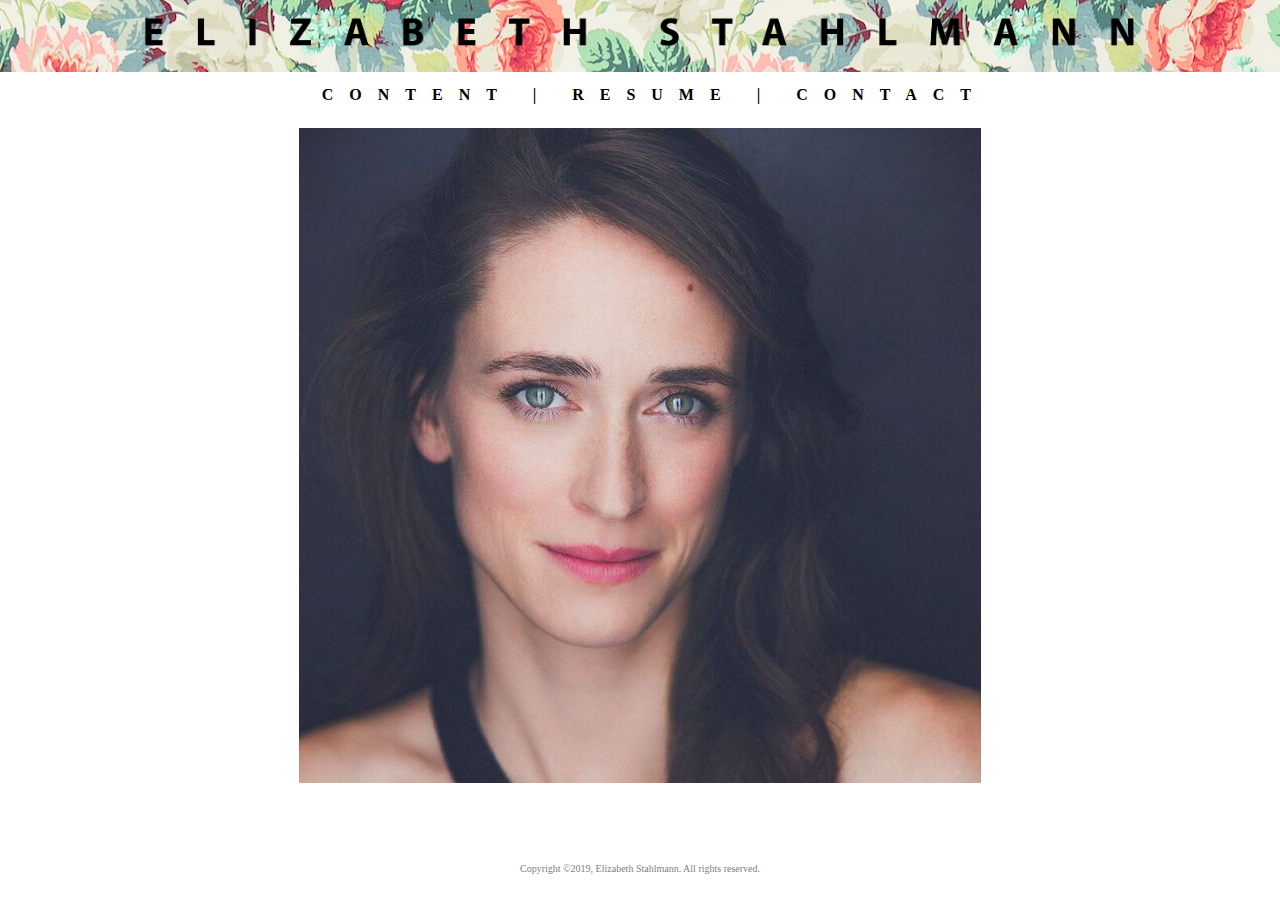
<file: index.html>
<!DOCTYPE html>
<html>		
	<head>

	<meta name="google-site-verification" content="GD5VXD0FoTJpkL4X8B_8cUMUQOQ4CCqorMhsyfZO4cc" />
		<meta name="viewport" content="width=device-width, initial-scale=1">


<meta name="description" content="Elizabeth Stahlmann is a New York based actor and graduate from the Yale School of Drama. " />

		<link rel="stylesheet" type="text/css" href="stylesheet.css">
			<title>
			ELIZABETH STAHLMANN
			</title>




	


	<body>
		
			<header style="position: relative; top: -1.5em;">
		<h1>
		<a href="index.html" class="one"><img src="images/title.png"></a>	
		</h1>
					
		
	<nav style="position: relative; padding-bottom: 1em; top: -1.5em;">

			<b>
			<a class="two" href="content.html">CONTENT |</a>
			<a class="two" href="resume.html">RESUME |</a>
			<a class="two" href="contact.html">CONTACT</a>
			</b>
		
	</nav>
		<img style="position: relative; top: -1em; max-width: 80%; height: auto;" src="images/headshot2.jpg">



</header>
	


			<footer> Copyright ©2019, Elizabeth Stahlmann. All rights reserved.</footer>
</section>	
	</body>


</html>
</file>
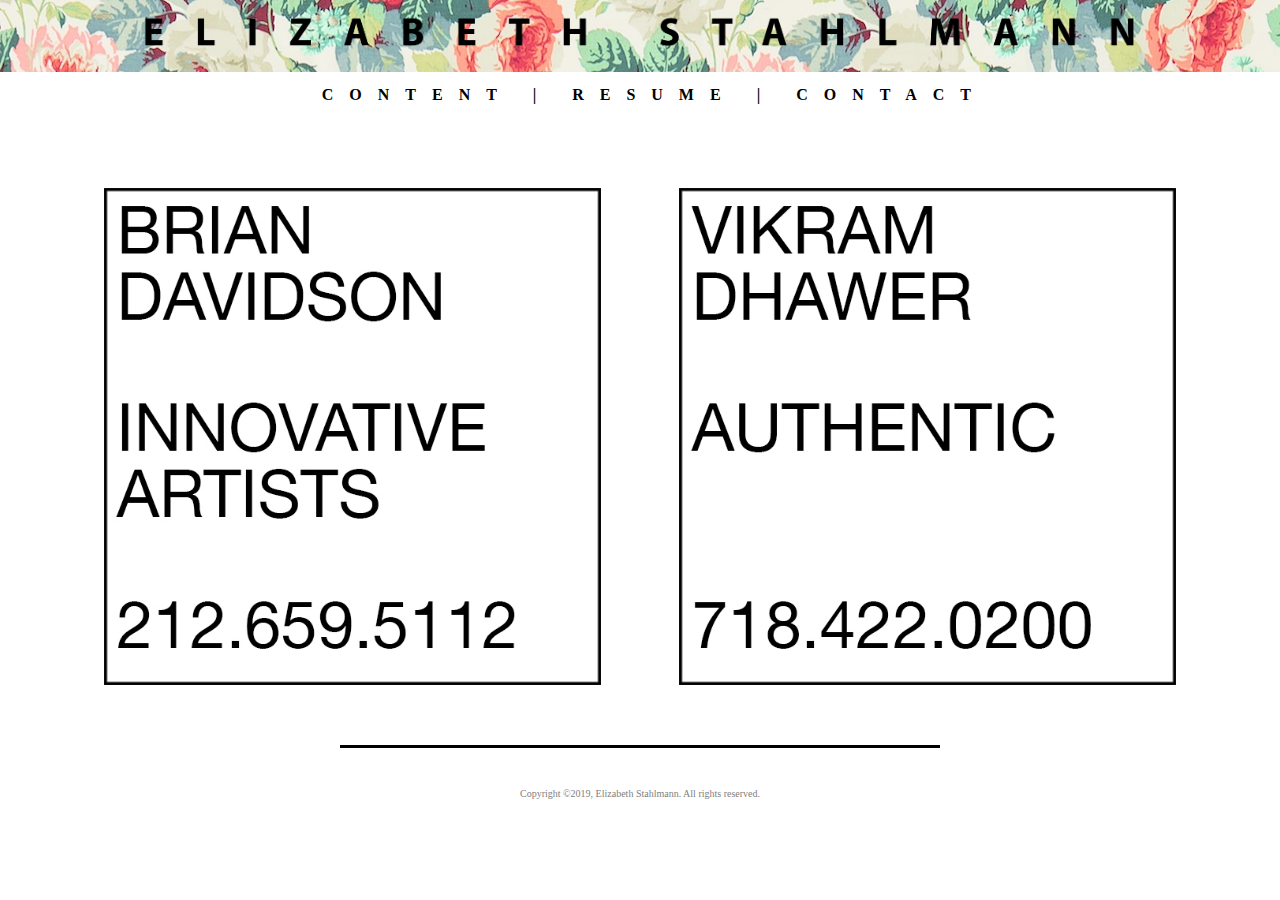
<file: contact.html>
<!DOCTYPE html>

<html>		
	<head>
		<meta name="viewport" content="width=device-width, initial-scale=1">

		<link rel="stylesheet" type="text/css" href="stylesheet.css">
			<title>
			CONTACT | ELIZABETH STAHLMANN
			</title>


	<body>
		
			<header style="position: relative; top: -1.5em;">
		<h1>
		<a href="index.html" class="one"><img src="images/title.png"></a>	
		</h1>
					
		
	<nav style="position: relative; padding-bottom: 1em; top: -1.5em;">

			<b>
			<a class="two" href="content.html">CONTENT |</a>
			<a class="two" href="resume.html">RESUME |</a>
			<a class="two" href="contact.html">CONTACT</a>
			</b>
		
	</nav>


	<table style="max-width: 90%; padding-top: 2em;" align="center" cellpadding="10">
		
	<tr>
		<td>
			<a href="mailto:brian.davidson@iany.com">
				<img src="images/a.jpg" onmouseover="this.src='images/ag1.jpg'" onmouseout="this.src='images/a.jpg'" />
			</a>	
		</td>


		<td>
			<a href="mailto:vikram@authenticm.com" class="button2">
				<img src="images/a3.jpg" onmouseover="this.src='images/ag2.jpg'" onmouseout="this.src='images/a3.jpg'" />
			</a>
		</td>	





</tr>
</table>

<img src="images/line.jpg" style="height: 3px; padding-top: 3em">
			<footer> Copyright ©2019, Elizabeth Stahlmann. All rights reserved.</footer>

	</body>

	</html>
</file>
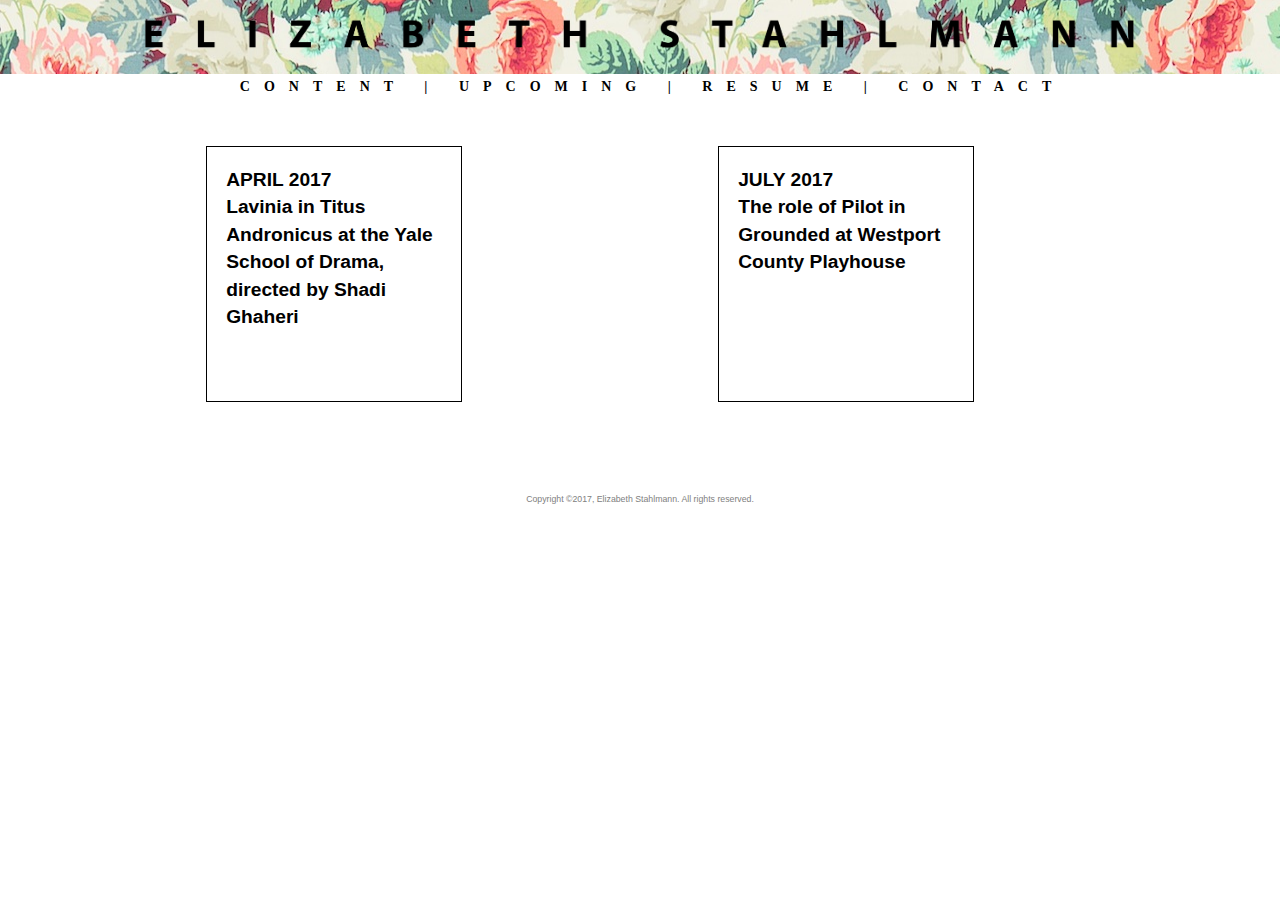
<file: events.html>
<!DOCTYPE html>

<html>		
	<head>
		<meta name="viewport" content="width=device-width, initial-scale=1">

		<link rel="stylesheet" type="text/css" href="stylesheet.css">
		  <link rel="stylesheet" href="https://maxcdn.bootstrapcdn.com/bootstrap/3.3.7/css/bootstrap.min.css">
		  <script src="https://ajax.googleapis.com/ajax/libs/jquery/3.2.1/jquery.min.js"></script>
		  <script src="https://maxcdn.bootstrapcdn.com/bootstrap/3.3.7/js/bootstrap.min.js"></script>
			<title>
			EVENTS | ELIZABETH STAHLMANN
			</title>
			<style type="text/css">
				a:link {color: black; text-decoration: none;}
				a:visited {color: black; text-decoration: none}
				a:hover {color: grey; text-decoration: none;}
				a:active {color: black; text-decoration: none}
			</style>

	<body>
		
			<header style="position: relative; top: -1.5em;">
		<h1>
		<a href="index.html" class="one"><img src="images/title.png"></a>	
		</h1>
					
		
	<nav style="position: relative; padding-bottom: 1em; top: -1.5em;">

			<b>
			<a class="two" href="content.html">CONTENT |</a>
			<a class="two" href="events.html">UPCOMING |</a>
			<a class="two" href="resume.html">RESUME |</a>
			<a class="two" href="contact.html">CONTACT</a>
			</b>
		
	</nav>



<div class="container" style="width: 80%; margin-left: 15%">
	<div class="row">

		<div class="col-xs-12 col-sm-6 col-md-6" style="padding: 1em;">
				
				<div class="square" style="text-align: left; font-size: 1.5vw; color: black; border: 1px solid black; padding: 1em; font-weight: bold;">	
					<a href="http://ysd-tickets.yale.edu/single/eventDetail.aspx?p=17039">
						<div class="square4">
					<b>APRIL 2017</b><br/>
						Lavinia in Titus Andronicus at the Yale School of Drama, directed by Shadi Ghaheri
					</a>
					</div>
				</div>
			</div>
		

		<div class="col-xs-12 col-sm-6 col-md-6" style="padding: 1em;">
				
			<div class="square" style="text-align: left; font-size: 1.5vw; color: black; border: 1px solid black; padding: 1em; font-weight: bold;">			
				<a href="http://www.westportplayhouse.org/grounded">
					<div class="square4">
						<b>JULY 2017</b><br/>
						The role of Pilot in Grounded at Westport County Playhouse
						</a>
						</div>
					</div>
				</div>

	</div>

		<div class="row">
		<img src="images/line.jpg" style="height: 3px; padding-top: 3em">
		</div>


</div>
	</div>
			<footer> Copyright ©2017, Elizabeth Stahlmann. All rights reserved.</footer>

<img src="images/line.jpg" style="height: 3px; padding-top: 3em">







	</body>
	</html>
</file>
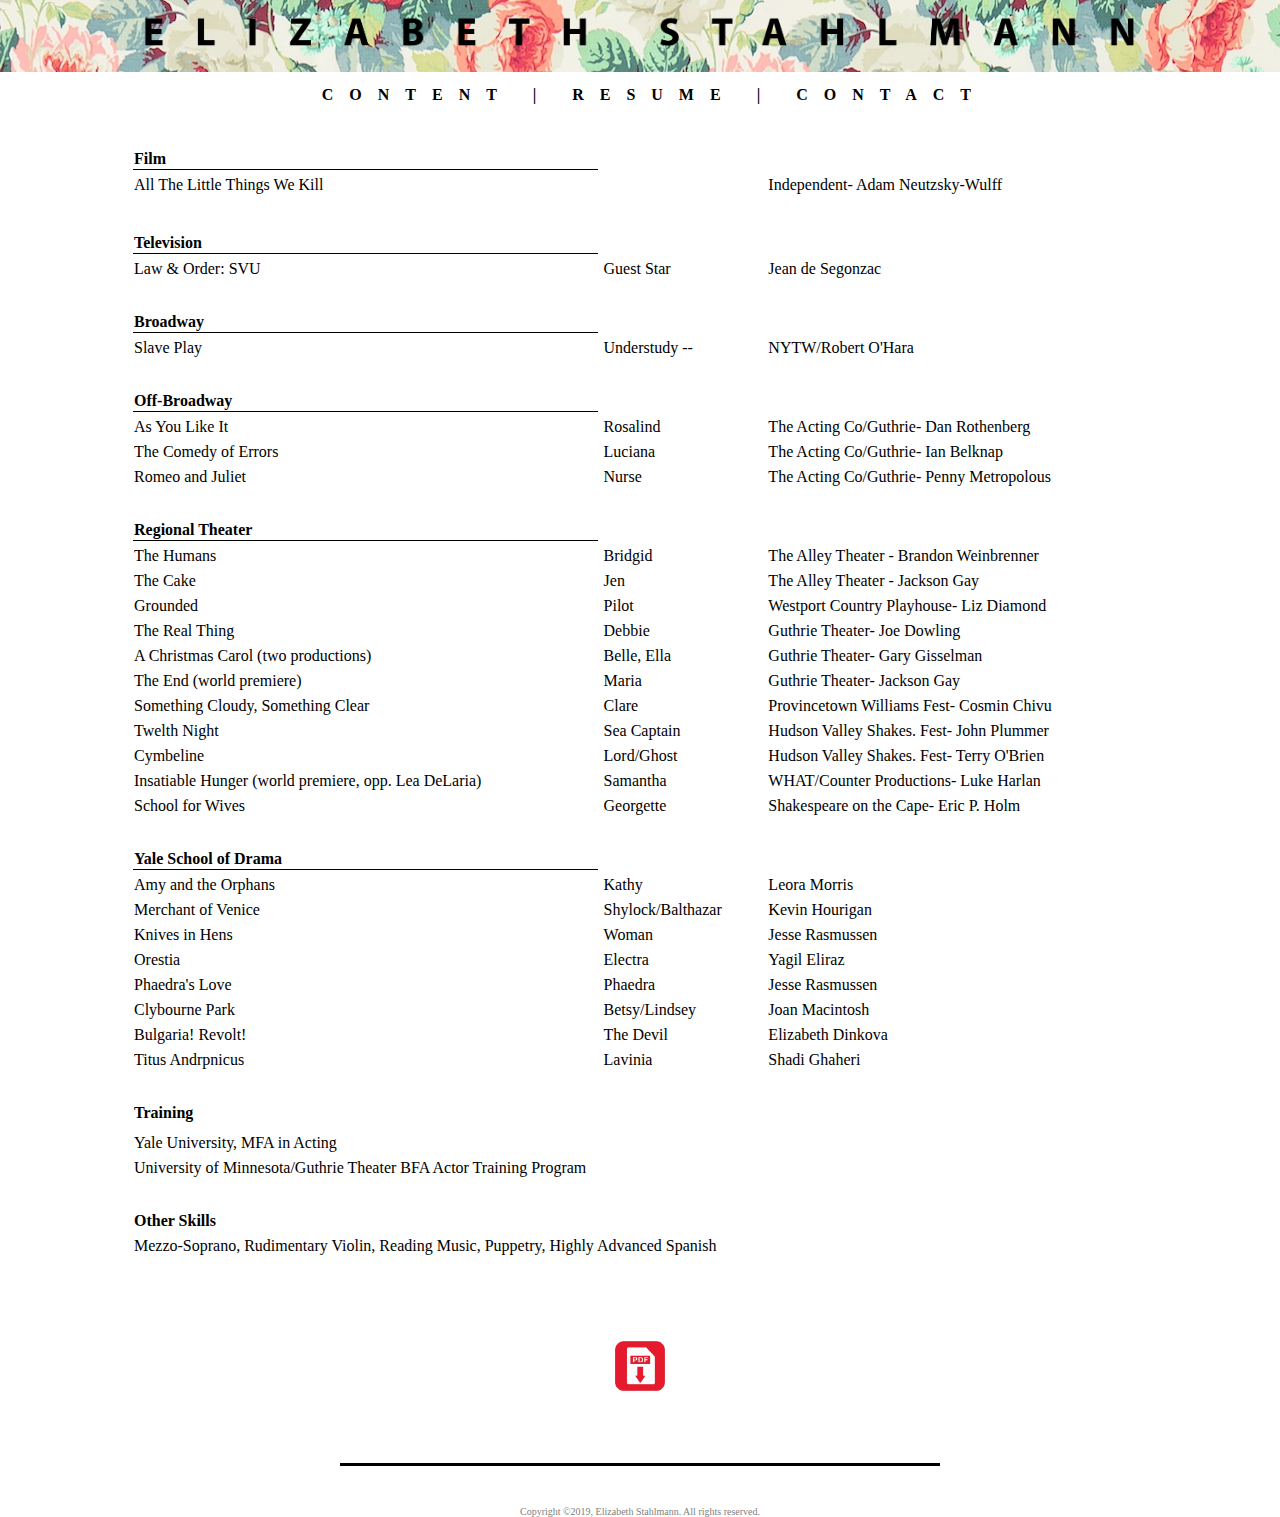
<file: resume.html>
<!DOCTYPE html>

<html>		
	<head>
		<meta name="viewport" content="width=device-width, initial-scale=1">

		<link rel="stylesheet" type="text/css" href="stylesheet.css">
			<title>
			RESUME | ELIZABETH STAHLMANN
			</title>

	<body>
		
			<header style="position: relative; top: -1.5em;">
		<h1>
		<a href="index.html" class="one"><img src="images/title.png"></a>	
		</h1>
					
		
	<nav style="position: relative; padding-bottom: 1em; top: -1.5em;">

			<b>
			<a class="two" href="content.html">CONTENT |</a>
			<a class="two" href="resume.html">RESUME |</a>
			<a class="two" href="contact.html">CONTACT</a>
			</b>
		
	</nav>

<table cellspacing="5" align="center" style=" text-align: left; width: 80%; font-family: Oswald, "PT Sans", "Droid Sans";">

	
<tr>
	<td style="border-bottom: 1px solid #000">
			<b>Film</b>
		</td>
</tr>
	
<tr>
	<td>All The Little Things We Kill</td>
	<td></td>
	<td>Independent- Adam Neutzsky-Wulff</td>
</tr>


	<tr><td></td></tr>
	<tr><td></td></tr>
	<tr><td></td></tr>
	<tr><td></td></tr>

<tr>
	
<tr>
	<td style="border-bottom: 1px solid #000">
			<b>Television</b>
		</td>
</tr>
	<tr>
		<td>Law & Order: SVU</td>
		<td>Guest Star</td>
		<td>Jean de Segonzac</td>
	</tr>
	
    <tr><td></td></tr>
	<tr><td></td></tr>
	<tr><td></td></tr>
    <tr><td></td></tr>
    
    <tr>
		<td style="border-bottom: 1px solid #000">
			<b>Broadway</b>
		</td>
    </tr>

    <tr>
		<td>Slave Play</td>
		<td>Understudy -- </td>
		<td>NYTW/Robert O'Hara</td>
	</tr>
    
    <tr><td></td></tr>
	<tr><td></td></tr>
	<tr><td></td></tr>
    <tr><td></td></tr>

	<tr>
		<td style="border-bottom: 1px solid #000">
			<b>Off-Broadway</b>
		</td>
	</tr>



	<tr>
		<td>As You Like It</td>
		<td>Rosalind</td>
		<td>The Acting Co/Guthrie- Dan Rothenberg</td>
	</tr>

	<tr>
		<td>The Comedy of Errors</td>
		<td>Luciana</td>
		<td>The Acting Co/Guthrie- Ian Belknap</td>
	</tr>

	<tr>
		<td>Romeo and Juliet</td>
		<td>Nurse</td>
		<td>The	Acting Co/Guthrie- Penny Metropolous</td>
	</tr>


	<tr><td></td></tr>
	<tr><td></td></tr>
	<tr><td></td></tr>
	<tr><td></td></tr>

<tr>
	<td style="border-bottom: 1px solid #000">
			<b>Regional Theater</b>
		</td>
</tr>

<tr>
	<td>The Humans</td>
	<td>Bridgid</td>
	<td>The Alley Theater - Brandon Weinbrenner</td>
</tr>
	
<tr>
	<td>The Cake</td>
	<td>Jen</td>
	<td>The Alley Theater - Jackson Gay</td>
</tr> 
	
<tr>
	<td>Grounded</td>
	<td>Pilot</td>
	<td>Westport Country Playhouse- Liz Diamond</td>
</tr>

<tr>
	<td>The Real Thing</td>
	<td>Debbie</td>
	<td>Guthrie Theater- Joe Dowling</td>
</tr>

<tr>
	<td>A Christmas Carol (two productions)</td>
	<td>Belle, Ella</td>
	<td>Guthrie Theater- Gary Gisselman</td>
</tr>

<tr>
	<td>The End (world premiere)</td>
	<td>Maria</td>
	<td>Guthrie Theater- Jackson Gay</td>
</tr>

<tr>
	<td>Something Cloudy, Something Clear</td>
	<td>Clare</td>
	<td>Provincetown Williams Fest- Cosmin Chivu</td>
</tr>

<tr>
	<td>Twelth Night</td>
	<td>Sea Captain</td>
	<td>Hudson Valley Shakes. Fest- John Plummer</td>
</tr>

<tr>
	<td>Cymbeline</td>
	<td>Lord/Ghost</td>
	<td>Hudson Valley Shakes. Fest- Terry O'Brien</td>
</tr>

<tr>
	<td>Insatiable Hunger (world premiere, opp. Lea DeLaria)</td>
	<td>Samantha</td>
	<td>WHAT/Counter Productions- Luke Harlan</td>
</tr>

<tr>
	<td>School for Wives</td>
	<td>Georgette</td>
	<td>Shakespeare on the Cape- Eric P. Holm</td>
</tr>

	<tr><td></td></tr>
	<tr><td></td></tr>
	<tr><td></td></tr>
	<tr><td></td></tr>

<tr>
	<td style="border-bottom: 1px solid #000">
			<b>Yale School of Drama</b>
		</td>
</tr>

<tr>
	<td>Amy and the Orphans</td>
	<td>Kathy</td>
	<td>Leora Morris</td>
</tr>

<tr>
	<td>Merchant of Venice</td>
	<td>Shylock/Balthazar</td>
	<td>Kevin Hourigan</td>
</tr>

<tr>
	<td>Knives in Hens</td>
	<td>Woman</td>
	<td>Jesse Rasmussen</td>
</tr>

<tr>
	<td>Orestia</td>
	<td>Electra</td>
	<td>Yagil Eliraz</td>
</tr>

<tr>
	<td>Phaedra's Love</td>
	<td>Phaedra</td>
	<td>Jesse Rasmussen</td>
</tr>

<tr>
	<td>Clybourne Park</td>
	<td>Betsy/Lindsey</td>
	<td>Joan Macintosh</td>
</tr>

<tr>
	<td>Bulgaria! Revolt!</td>
	<td>The Devil</td>
	<td>Elizabeth Dinkova</td>
</tr>

<tr>
	<td>Titus Andrpnicus</td>
	<td>Lavinia</td>
	<td>Shadi Ghaheri</td>
</tr>

	<tr><td></td></tr>
	<tr><td></td></tr>
	<tr><td></td></tr>
	<tr><td></td></tr>

	
	<td>
			<b>Training</b>
		</td>
</tr>


</table>

<table cellspacing="5" align="center" style=" text-align: left; width: 80%; font-family: Oswald, "PT Sans", "Droid Sans";">

<tr>
	<td>Yale University, MFA in Acting</td>
	</tr>
	<tr>
	<td>University of Minnesota/Guthrie Theater BFA Actor Training Program</td>
</tr>

	<tr><td></td></tr>
	<tr><td></td></tr>
	<tr><td></td></tr>
	<tr><td></td></tr>

<tr>
	<td>
			<b>Other Skills</b>
		</td>
</tr>

<tr>
<td>Mezzo-Soprano, Rudimentary Violin, Reading Music, Puppetry, Highly Advanced Spanish</td>
</tr>
</table>



<a href="/files/ELIZABETH_STAHLMANN_RESUME.pdf" download>
<img border="0" src="images/pdf-logo.png" width="50" height="50" style="padding-top: 5em;">
</a>

</header>
		
<img src="images/line.jpg" style="height: 3px; padding-top: 3em">

<footer> Copyright ©2019, Elizabeth Stahlmann. All rights reserved.</footer>






	</body>
	</html>
</file>
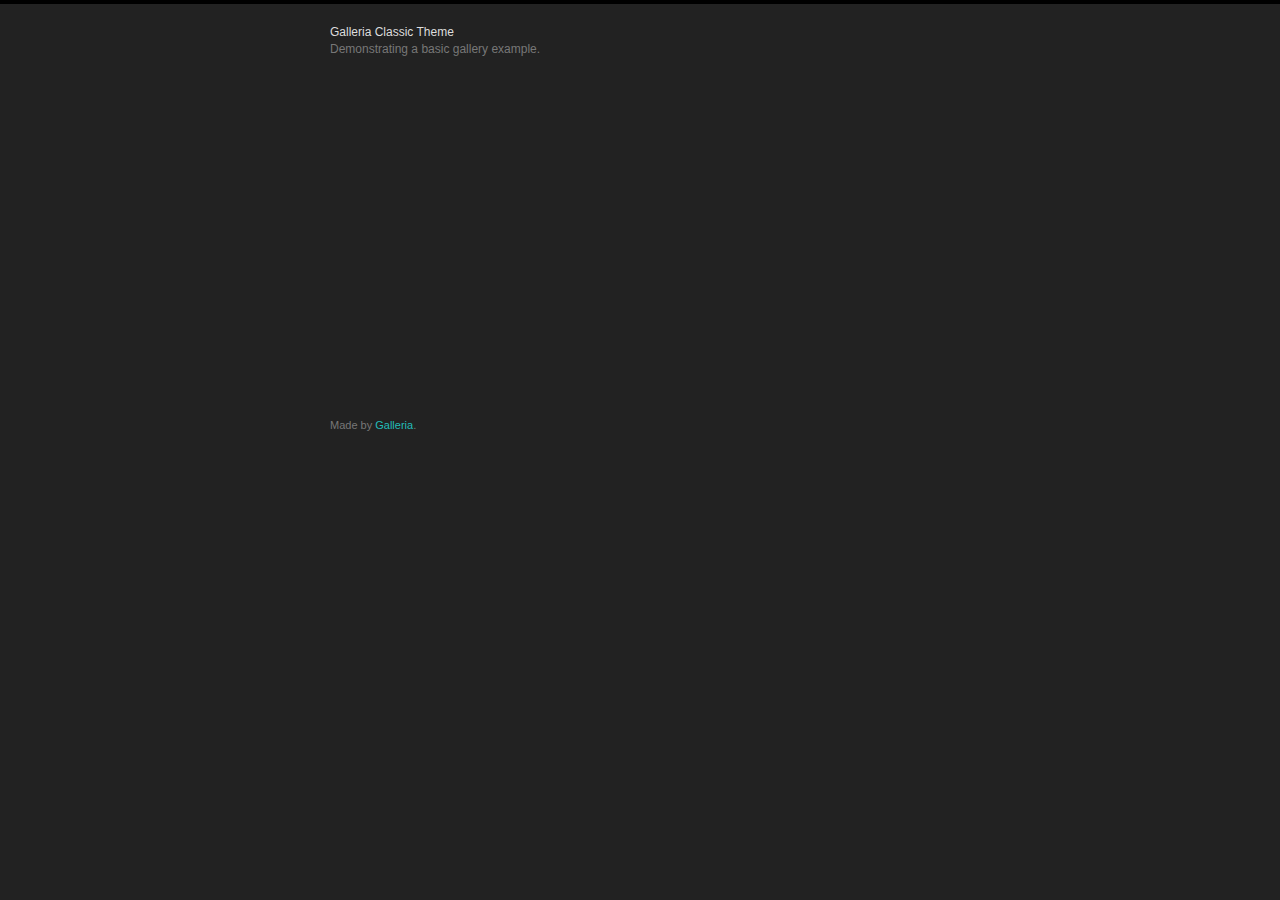
<file: galleria/themes/classic/classic-demo.html>
<!DOCTYPE html>
<html lang="en">
    <head>
        <meta charset="utf-8">
        <title>Galleria Classic Theme</title>
        <style>

            /* Demo styles */
            html,body{background:#222;margin:0;}
            body{border-top:4px solid #000;}
            .content{color:#777;font:12px/1.4 "helvetica neue",arial,sans-serif;width:620px;margin:20px auto;}
            h1{font-size:12px;font-weight:normal;color:#ddd;margin:0;}
            p{margin:0 0 20px}
            a {color:#22BCB9;text-decoration:none;}
            .cred{margin-top:20px;font-size:11px;}

            /* This rule is read by Galleria to define the gallery height: */
            #galleria{height:320px}

        </style>

        <!-- load jQuery -->
        <!-- <script src="http://ajax.googleapis.com/ajax/libs/jquery/3.1.1/jquery.js"></script> -->
        <script src="http://ajax.googleapis.com/ajax/libs/jquery/2.2.4/jquery.js"></script>

        <!-- load Galleria -->
        <script src="../../galleria-1.5.7.min.js"></script>

    </head>
<body>
    <div class="content">
        <h1>Galleria Classic Theme</h1>
        <p>Demonstrating a basic gallery example.</p>

        <!-- Adding gallery images. We use resized thumbnails here for better performance, but it’s not necessary -->

        <div id="galleria">
            <a href="http://upload.wikimedia.org/wikipedia/commons/thumb/a/a2/Biandintz_eta_zaldiak_-_modified2.jpg/800px-Biandintz_eta_zaldiak_-_modified2.jpg">
                <img 
                    src="http://upload.wikimedia.org/wikipedia/commons/thumb/a/a2/Biandintz_eta_zaldiak_-_modified2.jpg/100px-Biandintz_eta_zaldiak_-_modified2.jpg",
                    data-big="http://upload.wikimedia.org/wikipedia/commons/thumb/a/a2/Biandintz_eta_zaldiak_-_modified2.jpg/1280px-Biandintz_eta_zaldiak_-_modified2.jpg"
                    data-title="Biandintz eta zaldiak"
                    data-description="Horses on Bianditz mountain, in Navarre, Spain."
                >
            </a>
            <a href="http://upload.wikimedia.org/wikipedia/commons/thumb/6/6c/Athabasca_Rail_at_Brule_Lake.jpg/800px-Athabasca_Rail_at_Brule_Lake.jpg">
                <img 
                    src="http://upload.wikimedia.org/wikipedia/commons/thumb/6/6c/Athabasca_Rail_at_Brule_Lake.jpg/100px-Athabasca_Rail_at_Brule_Lake.jpg",
                    data-big="http://upload.wikimedia.org/wikipedia/commons/thumb/6/6c/Athabasca_Rail_at_Brule_Lake.jpg/1280px-Athabasca_Rail_at_Brule_Lake.jpg"
                    data-title="Athabasca Rail"
                    data-description="The Athabasca River railroad track at the mouth of Brulé Lake in Alberta, Canada."
                >
            </a>
            <a href="http://upload.wikimedia.org/wikipedia/commons/thumb/1/1f/Back-scattering_crepuscular_rays_panorama_1.jpg/1280px-Back-scattering_crepuscular_rays_panorama_1.jpg">
                <img 
                    src="http://upload.wikimedia.org/wikipedia/commons/thumb/1/1f/Back-scattering_crepuscular_rays_panorama_1.jpg/100px-Back-scattering_crepuscular_rays_panorama_1.jpg",
                    data-big="http://upload.wikimedia.org/wikipedia/commons/thumb/1/1f/Back-scattering_crepuscular_rays_panorama_1.jpg/1400px-Back-scattering_crepuscular_rays_panorama_1.jpg"
                    data-title="Back-scattering crepuscular rays"
                    data-description="Picture of the day on Wikimedia Commons 26 September 2010."
                >
            </a>
            <a href="http://upload.wikimedia.org/wikipedia/commons/thumb/7/75/Interior_convento_3.jpg/800px-Interior_convento_3.jpg">
                <img 
                    src="http://upload.wikimedia.org/wikipedia/commons/thumb/7/75/Interior_convento_3.jpg/120px-Interior_convento_3.jpg",
                    data-big="http://upload.wikimedia.org/wikipedia/commons/thumb/7/75/Interior_convento_3.jpg/1400px-Interior_convento_3.jpg"
                    data-title="Interior convento"
                    data-description="Interior view of Yuriria Convent, founded in 1550."
                >
            </a>
            <a href="http://upload.wikimedia.org/wikipedia/commons/thumb/6/6b/Oxbow_Bend_outlook_in_the_Grand_Teton_National_Park.jpg/800px-Oxbow_Bend_outlook_in_the_Grand_Teton_National_Park.jpg">
                <img 
                    src="http://upload.wikimedia.org/wikipedia/commons/thumb/6/6b/Oxbow_Bend_outlook_in_the_Grand_Teton_National_Park.jpg/100px-Oxbow_Bend_outlook_in_the_Grand_Teton_National_Park.jpg",
                    data-big="http://upload.wikimedia.org/wikipedia/commons/thumb/6/6b/Oxbow_Bend_outlook_in_the_Grand_Teton_National_Park.jpg/1280px-Oxbow_Bend_outlook_in_the_Grand_Teton_National_Park.jpg"
                    data-title="Oxbow Bend outlook"
                    data-description="View over the Snake River to the Mount Moran with the Skillet Glacier."
                >
            </a>
            <a href="http://upload.wikimedia.org/wikipedia/commons/thumb/c/c9/Hazy_blue_hour_in_Grand_Canyon.JPG/800px-Hazy_blue_hour_in_Grand_Canyon.JPG">
                <img 
                    src="http://upload.wikimedia.org/wikipedia/commons/thumb/c/c9/Hazy_blue_hour_in_Grand_Canyon.JPG/100px-Hazy_blue_hour_in_Grand_Canyon.JPG",
                    data-big="http://upload.wikimedia.org/wikipedia/commons/thumb/c/c9/Hazy_blue_hour_in_Grand_Canyon.JPG/1280px-Hazy_blue_hour_in_Grand_Canyon.JPG"
                    data-title="Hazy blue hour"
                    data-description="Hazy blue hour in Grand Canyon. View from the South Rim."
                >
            </a>
            <a href="http://upload.wikimedia.org/wikipedia/commons/thumb/f/f4/2909_vallon_moy_res.jpg/800px-2909_vallon_moy_res.jpg">
                <img 
                    src="http://upload.wikimedia.org/wikipedia/commons/thumb/f/f4/2909_vallon_moy_res.jpg/100px-2909_vallon_moy_res.jpg",
                    data-big="http://upload.wikimedia.org/wikipedia/commons/thumb/f/f4/2909_vallon_moy_res.jpg/1280px-2909_vallon_moy_res.jpg"
                    data-title="Haute Severaisse valley"
                    data-description="View of Haute Severaisse valley and surrounding summits from the slopes of Les Vernets."
                >
            </a>
            <a href="http://upload.wikimedia.org/wikipedia/commons/thumb/4/46/Bohinjsko_jezero_2.jpg/800px-Bohinjsko_jezero_2.jpg">
                <img 
                    src="http://upload.wikimedia.org/wikipedia/commons/thumb/4/46/Bohinjsko_jezero_2.jpg/100px-Bohinjsko_jezero_2.jpg",
                    data-big="http://upload.wikimedia.org/wikipedia/commons/thumb/4/46/Bohinjsko_jezero_2.jpg/1280px-Bohinjsko_jezero_2.jpg"
                    data-title="Bohinj lake"
                    data-description="Bohinj lake (Triglav National Park, Slovenia) in the morning."
                >
            </a>
            <a href="http://upload.wikimedia.org/wikipedia/commons/thumb/3/32/Bowling_Balls_Beach_2_edit.jpg/800px-Bowling_Balls_Beach_2_edit.jpg">
                <img 
                    src="http://upload.wikimedia.org/wikipedia/commons/thumb/3/32/Bowling_Balls_Beach_2_edit.jpg/100px-Bowling_Balls_Beach_2_edit.jpg",
                    data-big="http://upload.wikimedia.org/wikipedia/commons/thumb/3/32/Bowling_Balls_Beach_2_edit.jpg/1280px-Bowling_Balls_Beach_2_edit.jpg"
                    data-title="Bowling Balls"
                    data-description="Mendocino county, California, USA."
                >
            </a>
            <a href="https://vimeo.com/25750735">
                <span class="video">Works for vimeo too.</span>
            </a>
            <a href="https://www.youtube.com/watch?v=GOD-RyVB-3Q">
                <span class="video">Works for youtube too.</span>
            </a>

        </div>
        <p class="cred">Made by <a href="http://galleria.io">Galleria</a>.</p>
    </div>

    <script>
    $(function() {
        // Load the classic theme
        Galleria.loadTheme('galleria.classic.min.js');

        // Initialize Galleria
        Galleria.run('#galleria');
    });
    </script>
    </body>
</html>
</file>
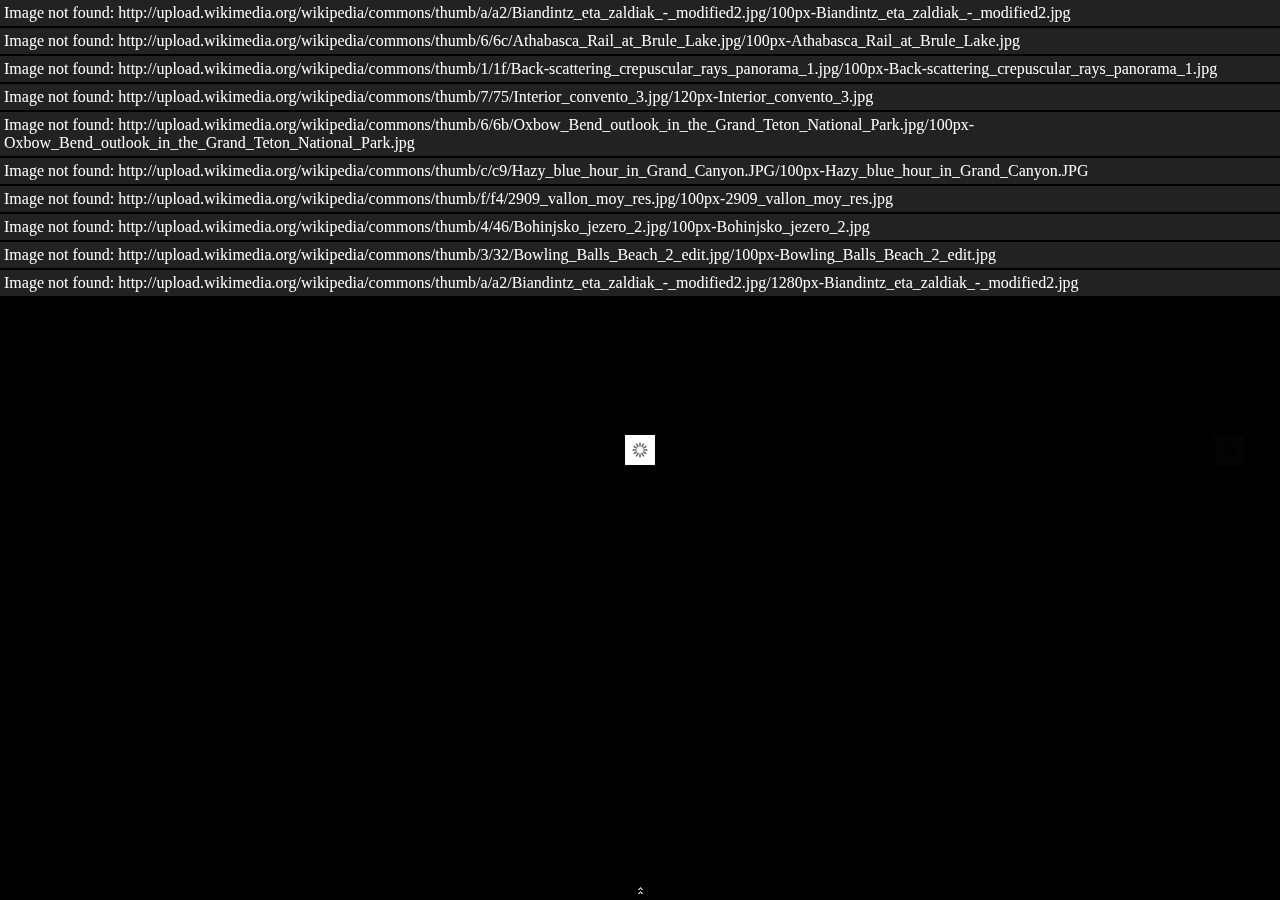
<file: galleria/themes/fullscreen/fullscreen-demo.html>
<!DOCTYPE html>
<html lang="sv">
    <head>
        <meta charset="utf-8">
        <meta name="viewport" content="width=device-width,initial-scale=0.5,user-scalable=no">
        <title>Galleria Fullscreen Theme Demo</title>

        <!-- load jQuery -->
        <!-- <script src="http://ajax.googleapis.com/ajax/libs/jquery/3.1.1/jquery.js"></script> -->
        <script src="http://ajax.googleapis.com/ajax/libs/jquery/2.2.4/jquery.js"></script>

        <!-- load Galleria -->
        <script src="../../galleria-1.5.7.min.js"></script>

        <style>
        body{background:#000;}
        </style>

    </head>
<body>
    <div class="galleria">
        <a href="http://upload.wikimedia.org/wikipedia/commons/thumb/a/a2/Biandintz_eta_zaldiak_-_modified2.jpg/800px-Biandintz_eta_zaldiak_-_modified2.jpg">
            <img 
                src="http://upload.wikimedia.org/wikipedia/commons/thumb/a/a2/Biandintz_eta_zaldiak_-_modified2.jpg/100px-Biandintz_eta_zaldiak_-_modified2.jpg",
                data-big="http://upload.wikimedia.org/wikipedia/commons/thumb/a/a2/Biandintz_eta_zaldiak_-_modified2.jpg/1280px-Biandintz_eta_zaldiak_-_modified2.jpg"
                data-title="Biandintz eta zaldiak"
                data-description="Horses on Bianditz mountain, in Navarre, Spain."
            >
        </a>
        <a href="http://upload.wikimedia.org/wikipedia/commons/thumb/6/6c/Athabasca_Rail_at_Brule_Lake.jpg/800px-Athabasca_Rail_at_Brule_Lake.jpg">
            <img 
                src="http://upload.wikimedia.org/wikipedia/commons/thumb/6/6c/Athabasca_Rail_at_Brule_Lake.jpg/100px-Athabasca_Rail_at_Brule_Lake.jpg",
                data-big="http://upload.wikimedia.org/wikipedia/commons/thumb/6/6c/Athabasca_Rail_at_Brule_Lake.jpg/1280px-Athabasca_Rail_at_Brule_Lake.jpg"
                data-title="Athabasca Rail"
                data-description="The Athabasca River railroad track at the mouth of Brulé Lake in Alberta, Canada."
            >
        </a>
        <a href="http://upload.wikimedia.org/wikipedia/commons/thumb/1/1f/Back-scattering_crepuscular_rays_panorama_1.jpg/1280px-Back-scattering_crepuscular_rays_panorama_1.jpg">
            <img 
                src="http://upload.wikimedia.org/wikipedia/commons/thumb/1/1f/Back-scattering_crepuscular_rays_panorama_1.jpg/100px-Back-scattering_crepuscular_rays_panorama_1.jpg",
                data-big="http://upload.wikimedia.org/wikipedia/commons/thumb/1/1f/Back-scattering_crepuscular_rays_panorama_1.jpg/1400px-Back-scattering_crepuscular_rays_panorama_1.jpg"
                data-title="Back-scattering crepuscular rays"
                data-description="Picture of the day on Wikimedia Commons 26 September 2010."
            >
        </a>
        <a href="http://upload.wikimedia.org/wikipedia/commons/thumb/7/75/Interior_convento_3.jpg/800px-Interior_convento_3.jpg">
            <img 
                src="http://upload.wikimedia.org/wikipedia/commons/thumb/7/75/Interior_convento_3.jpg/120px-Interior_convento_3.jpg",
                data-big="http://upload.wikimedia.org/wikipedia/commons/thumb/7/75/Interior_convento_3.jpg/1400px-Interior_convento_3.jpg"
                data-title="Interior convento"
                data-description="Interior view of Yuriria Convent, founded in 1550."
            >
        </a>
        <a href="http://upload.wikimedia.org/wikipedia/commons/thumb/6/6b/Oxbow_Bend_outlook_in_the_Grand_Teton_National_Park.jpg/800px-Oxbow_Bend_outlook_in_the_Grand_Teton_National_Park.jpg">
            <img 
                src="http://upload.wikimedia.org/wikipedia/commons/thumb/6/6b/Oxbow_Bend_outlook_in_the_Grand_Teton_National_Park.jpg/100px-Oxbow_Bend_outlook_in_the_Grand_Teton_National_Park.jpg",
                data-big="http://upload.wikimedia.org/wikipedia/commons/thumb/6/6b/Oxbow_Bend_outlook_in_the_Grand_Teton_National_Park.jpg/1280px-Oxbow_Bend_outlook_in_the_Grand_Teton_National_Park.jpg"
                data-title="Oxbow Bend outlook"
                data-description="View over the Snake River to the Mount Moran with the Skillet Glacier."
            >
        </a>
        <a href="http://upload.wikimedia.org/wikipedia/commons/thumb/c/c9/Hazy_blue_hour_in_Grand_Canyon.JPG/800px-Hazy_blue_hour_in_Grand_Canyon.JPG">
            <img 
                src="http://upload.wikimedia.org/wikipedia/commons/thumb/c/c9/Hazy_blue_hour_in_Grand_Canyon.JPG/100px-Hazy_blue_hour_in_Grand_Canyon.JPG",
                data-big="http://upload.wikimedia.org/wikipedia/commons/thumb/c/c9/Hazy_blue_hour_in_Grand_Canyon.JPG/1280px-Hazy_blue_hour_in_Grand_Canyon.JPG"
                data-title="Hazy blue hour"
                data-description="Hazy blue hour in Grand Canyon. View from the South Rim."
            >
        </a>
        <a href="http://upload.wikimedia.org/wikipedia/commons/thumb/f/f4/2909_vallon_moy_res.jpg/800px-2909_vallon_moy_res.jpg">
            <img 
                src="http://upload.wikimedia.org/wikipedia/commons/thumb/f/f4/2909_vallon_moy_res.jpg/100px-2909_vallon_moy_res.jpg",
                data-big="http://upload.wikimedia.org/wikipedia/commons/thumb/f/f4/2909_vallon_moy_res.jpg/1280px-2909_vallon_moy_res.jpg"
                data-title="Haute Severaisse valley"
                data-description="View of Haute Severaisse valley and surrounding summits from the slopes of Les Vernets."
            >
        </a>
        <a href="http://upload.wikimedia.org/wikipedia/commons/thumb/4/46/Bohinjsko_jezero_2.jpg/800px-Bohinjsko_jezero_2.jpg">
            <img 
                src="http://upload.wikimedia.org/wikipedia/commons/thumb/4/46/Bohinjsko_jezero_2.jpg/100px-Bohinjsko_jezero_2.jpg",
                data-big="http://upload.wikimedia.org/wikipedia/commons/thumb/4/46/Bohinjsko_jezero_2.jpg/1280px-Bohinjsko_jezero_2.jpg"
                data-title="Bohinj lake"
                data-description="Bohinj lake (Triglav National Park, Slovenia) in the morning."
            >
        </a>
        <a href="http://upload.wikimedia.org/wikipedia/commons/thumb/3/32/Bowling_Balls_Beach_2_edit.jpg/800px-Bowling_Balls_Beach_2_edit.jpg">
            <img 
                src="http://upload.wikimedia.org/wikipedia/commons/thumb/3/32/Bowling_Balls_Beach_2_edit.jpg/100px-Bowling_Balls_Beach_2_edit.jpg",
                data-big="http://upload.wikimedia.org/wikipedia/commons/thumb/3/32/Bowling_Balls_Beach_2_edit.jpg/1280px-Bowling_Balls_Beach_2_edit.jpg"
                data-title="Bowling Balls"
                data-description="Mendocino county, California, USA."
            >
        </a>
    </div>
    <script>
    $(function() {
        // Load the Fullscreen theme
        Galleria.loadTheme('galleria.fullscreen.min.js');

        // Initialize Galleria
        Galleria.run('.galleria');
    });
    </script>
    </body>
</html>
</file>
<file: stylesheet.css>
body {
	background-image:;
	text-align: center;
	margin: auto;
}


nav {
	font-family: Oswald, "PT Sans", "Droid Sans";
	font-size: 1em;
	letter-spacing: 1em;
	display: block;
	padding-top: 1em;
	padding-left: 1.8em;
  	text-align: center;
  	height:auto;
}

header {
	position: relative;
	margin-top: 0;
	width: 100%;

}

footer {
    right: 0;
    bottom: 0;
    left: 0;
    float: bottom;
    padding-top: 4em;
    text-align: center;
    font-size:0.625em;
    color: grey;
}


img {
  	display:block;
  	margin:auto;
  	max-width: 90%;
  	height:auto;
    }

p {
	font-family: Oswald, "PT Sans", "Droid Sans";
	font-size: 2em;
	text-align: left;
}

input {
	border: 1px solid lightgrey;
	font-family: Oswald, "PT Sans", "Droid Sans";
	font-size: .75em;
}

input[type=button], input[type=submit], input[type=reset] {
    background-color: white;
    border: none;
    color: black;
    padding: 16px 32px;
    text-decoration: none;
    margin: 4px 2px;
    cursor: pointer;
}

    h1:hover {background-image: url(images/3.jpg);}
    h1:active {background-image: url(images/2.jpg);}

    a.two:link    {color:black; text-decoration:none;}
    a.two:visited {color:black; text-decoration:none;}
    a.two:hover   {color:grey; text-decoration:none;}
    a.two:active  {color:black; text-decoration:none;}

    a.one:hover {background-image: url(images/ag1.jpg);}


.pad {
	position: relative;
	padding-top: 1em;
}

li {
font-family: Oswald, "PT Sans", "Droid Sans";
	width: auto;
	font-size: 6px;
}


.image { 
   position: relative; 
   width: 100%; /* for IE 6 */
}

h2 { 
   position: absolute; 
   top: 200px; 
   left: 0; 
   width: 100%; 
}


    .galleria{ 
      width: 80%; 
      height: 400px; 
      background: transparent; 
      margin: auto;
      padding-top: 2em;
    }



    .square {
    background: #transparent;
    width: 20vw;
    height: 20vw;

}

    .square2 {
    background: #transparent;
    width: 25vw;
    height: 25vw;

}

/* iphone 6s  horizantal*/
@media only screen and (max-width: 414px) {
nav {
	font-size: 10px;
	letter-spacing: .5em;
}

.table {
	padding-left: -3em;
}
.contact img {
	display: none;
}
img {
	padding-top: 2em;
}


    .square {
    background: #transparent;
    width: 60vw;
    height: 60vw;
    font-size: 5vw;
}


  .square3 {
    font-size: 3em;
  }

    .square4 {
    font-size: 3.5em;
    margin-right: 10%;
    margin-top: 10%;
  }



/* iphone 6s  horizantal*/
@media only screen and (max-width: 375px) {
nav {
	font-size: 10px;
	letter-spacing: .5em;
}

img {
	padding-top: 2em;
}

/* iphone se  horizantal*/
@media only screen and (max-width: 320px) {
nav {
	font-size: 8px;
	letter-spacing: .5em;
	}

img {
	padding-top: 2em;
}
</file>
